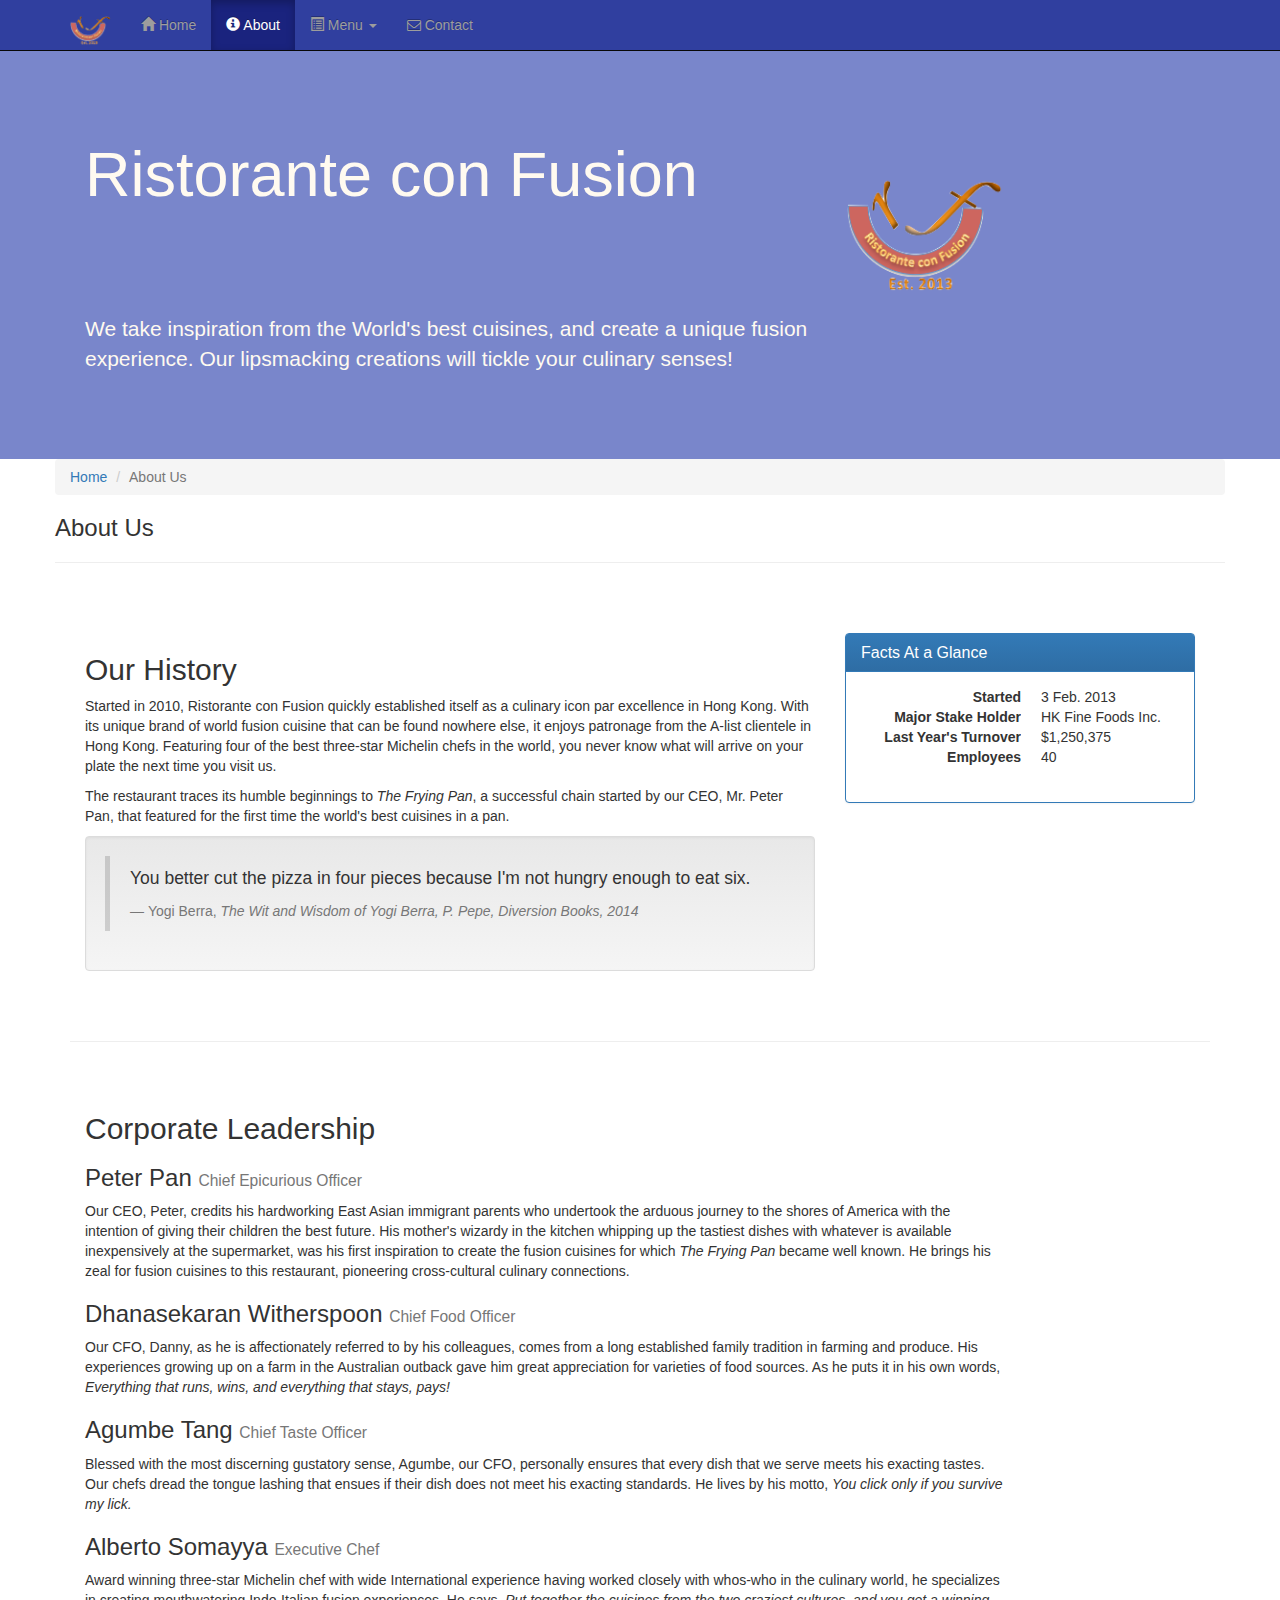
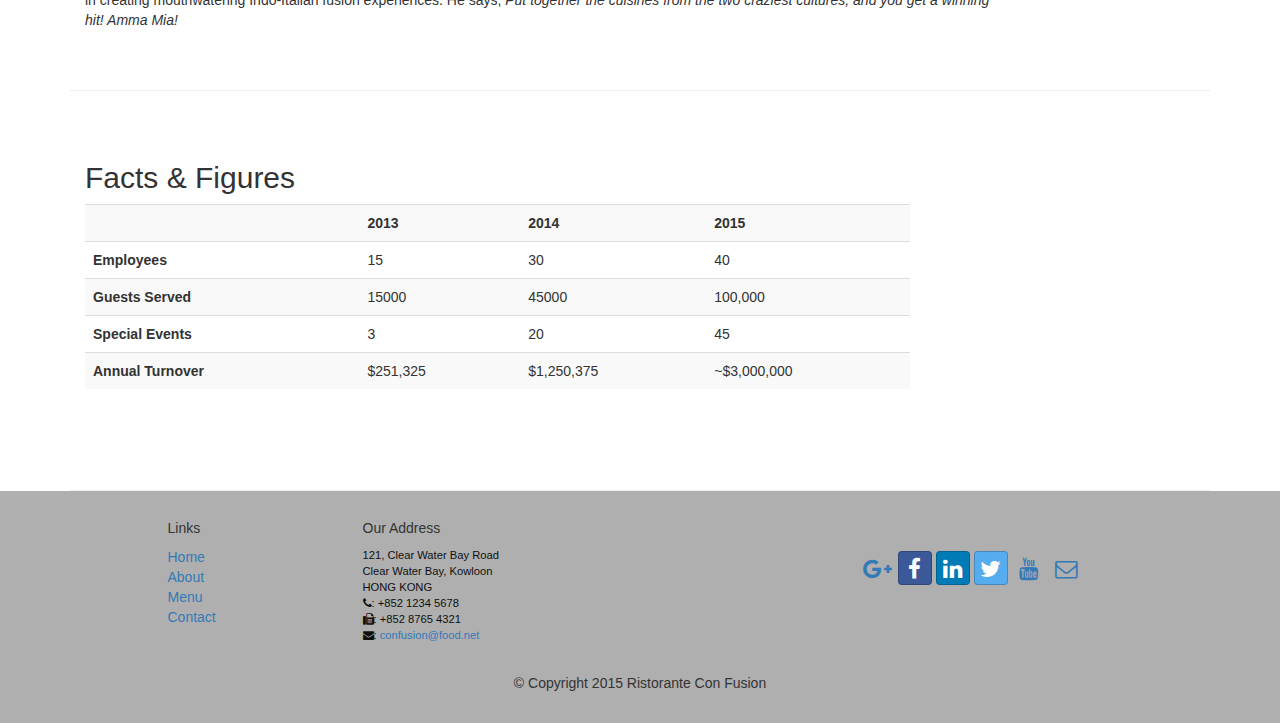
<file: conFusion/aboutus.html>
<!DOCTYPE html>
<html lang="en">

<head>
     <meta charset="utf-8">
    <meta http-equiv="X-UA-Compatible" content="IE=edge">
    <meta name="viewport" content="width=device-width, initial-scale=1">
    <!-- The above 3 meta tags *must* come first in the head; any other head 
         content must come *after* these tags -->
    <title>Ristorante Con Fusion: About Us</title>
        <!-- Bootstrap -->
    <link href="css/bootstrap.min.css" rel="stylesheet">
    <link href="css/bootstrap-theme.min.css" rel="stylesheet">
    <link href="css/font-awesome.min.css" rel="stylesheet">
    <link href="css/bootstrap-social.css" rel="stylesheet">
    <link href="css/mystyles.css" rel="stylesheet">

    <!-- HTML5 shim and Respond.js for IE8 support of HTML5 elements and media queries -->
    <!-- WARNING: Respond.js doesn't work if you view the page via file:// -->
    <!--[if lt IE 9]>
      <script src="https://oss.maxcdn.com/html5shiv/3.7.2/html5shiv.min.js"></script>
      <script src="https://oss.maxcdn.com/respond/1.4.2/respond.min.js"></script>
    <![endif]-->
</head>

<body>
    <nav class="navbar navbar-inverse navbar-fixed-top" role="navigation">
        <div class="container">
            <div class="navbar-header">
                <button type="button" class="navbar-toggle collapsed" data-toggle="collapse" data-target="#navbar" aria-expanded="false" aria-controls="navbar">
                    <span class="sr-only">Toggle navigation</span>
                    <span class="icon-bar"></span>
                    <span class="icon-bar"></span>
                    <span class="icon-bar"></span>
                </button>
                <a class="navbar-brand" href="#"><img src="img/logo.png" height=30 width=41></a>
            </div>
            <div id="navbar" class="navbar-collapse collapse">
                <ul class="nav navbar-nav">
                    <li><a href="index.html"><span class="glyphicon glyphicon-home"
                         aria-hidden="true"></span> Home</a></li>
                    <li class="active"><a href="aboutus.html">
                        <span class="glyphicon glyphicon-info-sign" aria-hidden="true"></span> About</a></li>
                    <li class="dropdown">
                        <a href="#" class="dropdown-toggle" data-toggle="dropdown"
                         role="button" aria-haspopup="true" aria-expanded="false">
                        <span class="glyphicon glyphicon-list-alt" aria-hidden="true"></span> Menu <span class="caret"></span></a>
                        <ul class="dropdown-menu">
                            <li><a href="#">Appetizers</a></li>
                            <li><a href="#">Main Courses</a></li>
                            <li><a href="#">Desserts</a></li>
                            <li><a href="#">Drinks</a></li>
                            <li role="separator" class="divider"></li>
                            <li class="dropdown-header">Specials</li>
                            <li><a href="#">Lunch Buffet</a></li>
                            <li><a href="#">Weekend Brunch</a></li>
                        </ul>
                    </li>
                    <li><a href="contactus.html">
                        <i class="fa fa-envelope-o"></i> Contact</a></li>
                </ul>
            </div>
        </div>
    </nav>  
    <header class="jumbotron">

        <!-- Main component for a primary marketing message or call to action -->

        <div class="container">
            <div class="row row-header">
                <div class="col-xs-12 col-sm-8">
                    <h1>Ristorante con Fusion</h1>
                    <p style="padding:40px;"></p>
                    <p>We take inspiration from the World's best cuisines, and create a unique fusion experience. Our lipsmacking creations will tickle your culinary senses!</p>
                </div>
                <div class="col-xs-12 col-sm-2">
                    <p style="padding:20px;"></p>
                    <img src="img/logo.png" class="img-responsive">
                </div>
            </div>
        </div>
    </header>

    <div class="container row-header">
        <div class="row">
            <div>
                <ol class="breadcrumb">
                  <li><a href="index.html">Home</a></li>
                  <li class="active">About Us</li>
                </ol>
            </div>
            <div>
               <h3>About Us</h3>
               <hr>
            </div>
        </div>
        
        <div class="row row-content">
            <div class="col-xs-12 col-sm-8">
                <h2>Our History</h2>
                <p>Started in 2010, Ristorante con Fusion quickly established itself as a culinary icon par excellence in Hong Kong. With its unique brand of world fusion cuisine that can be found nowhere else, it enjoys patronage from the A-list clientele in Hong Kong.  Featuring four of the best three-star Michelin chefs in the world, you never know what will arrive on your plate the next time you visit us.</p>
                <p>The restaurant traces its humble beginnings to <em>The Frying Pan</em>, a successful chain started by our CEO, Mr. Peter Pan, that featured for the first time the world's best cuisines in a pan.</p>
                <div class="well">
                    <blockquote>
                        <p>You better cut the pizza in four pieces because
                            I'm not hungry enough to eat six.</p>
                        <footer>Yogi Berra,
                          <cite>The Wit and Wisdom of Yogi Berra,
                            P. Pepe, Diversion Books, 2014</cite>
                        </footer>
                    </blockquote>
                </div>
            </div>
            
            <div class="col-xs-12 col-sm-4">
                <div class="panel panel-primary">
                    <div class="panel-heading">
                        <h3 class="panel-title">Facts At a Glance</h3>
                    </div>
                    <div class="panel-body">
                        <dl class="dl-horizontal">
                            <dt>Started</dt>
                            <dd>3 Feb. 2013</dd>
                            <dt>Major Stake Holder</dt>
                            <dd>HK Fine Foods Inc.</dd>
                            <dt>Last Year's Turnover</dt>
                            <dd>$1,250,375</dd>
                            <dt>Employees</dt>
                            <dd>40</dd>
                       </dl>
                    </div>
                </div>
                <p style="padding:20px;"></p>
                
            </div>
        </div>


        <div class="row row-content">
            <div class="col-xs-12 col-sm-10">
                <h2>Corporate Leadership</h2>
                <h3>Peter Pan <small>Chief Epicurious Officer</small></h3>
                <p>Our CEO, Peter, credits his hardworking East Asian immigrant parents who undertook the arduous journey to the shores of America with the intention of giving their children the best future. His mother's wizardy in the kitchen whipping up the tastiest dishes with whatever is available inexpensively at the supermarket, was his first inspiration to create the fusion cuisines for which <em>The Frying Pan</em> became well known. He brings his zeal for fusion cuisines to this restaurant, pioneering cross-cultural culinary connections.</p>
                <h3>Dhanasekaran Witherspoon <small>Chief Food Officer</small></h3>
                <p>Our CFO, Danny, as he is affectionately referred to by his colleagues, comes from a long established family tradition in farming and produce. His experiences growing up on a farm in the Australian outback gave him great appreciation for varieties of food sources. As he puts it in his own words, <em>Everything that runs, wins, and everything that stays, pays!</em></p>
                <h3>Agumbe Tang <small>Chief Taste Officer</small></h3>
                <p>Blessed with the most discerning gustatory sense, Agumbe, our CFO, personally ensures that every dish that we serve meets his exacting tastes. Our chefs dread the tongue lashing that ensues if their dish does not meet his exacting standards. He lives by his motto, <em>You click only if you survive my lick.</em></p>
                <h3>Alberto Somayya <small>Executive Chef</small></h3>
                <p>Award winning three-star Michelin chef with wide International experience having worked closely with whos-who in the culinary world, he specializes in creating mouthwatering Indo-Italian fusion experiences. He says, <em>Put together the cuisines from the two craziest cultures, and you get a winning hit! Amma Mia!</em></p>
            </div>
            <div class="col-xs-12 col-sm-2">
                <p style="padding:20px;"></p>
            </div>
        </div>
        
        
        <div class="row row-content">
            <div class="col-xs-12 col-sm-9">
                <h2>Facts &amp; Figures</h2>
                <div class="table-responsive">
                <table class="table table-striped">
                    <tr>
                        <td>&nbsp;</td>
                        <th>2013</th>
                        <th>2014</th>
                        <th>2015</th>
                    </tr>
                    <tr>
                        <th>Employees</th>
                        <td>15</td>
                        <td>30</td>
                        <td>40</td>
                    </tr>
                    <tr>
                        <th>Guests Served</th>
                        <td>15000</td>
                        <td>45000</td>
                        <td>100,000</td>
                    </tr>
                    <tr>
                        <th>Special Events</th>
                        <td>3</td>
                        <td>20</td>
                        <td>45</td>
                    </tr>
                    <tr>
                        <th>Annual Turnover</th>
                        <td>$251,325</td>
                        <td>$1,250,375</td>
                        <td>~$3,000,000</td>
                    </tr>
                </table>
                </div>
                
                
            </div>
             <div class="col-xs-12 col-sm-3">
                <p style="padding:20px;"></p>
            </div>
            
       </div> 
    </div>

    <footer class="row-footer">
        <div class="container">
            <div class="row">             
                <div class="col-xs-5 col-xs-offset-1 col-sm-2 col-sm-offset-1">
                    <h5>Links</h5>
                    <ul class="list-unstyled">
                        <li><a href="#">Home</a></li>
                        <li><a href="#">About</a></li>
                        <li><a href="#">Menu</a></li>
                        <li><a href="#">Contact</a></li>
                    </ul>
                </div>
                <div class="col-xs-6 col-sm-5">
                    <h5>Our Address</h5>
                    <address>
		              121, Clear Water Bay Road<br>
		              Clear Water Bay, Kowloon<br>
		              HONG KONG<br>
		              <i class="fa fa-phone"></i>: +852 1234 5678<br>
		              <i class="fa fa-fax"></i>: +852 8765 4321<br>
		              <i class="fa fa-envelope"></i>: 
                        <a href="mailto:confusion@food.net">confusion@food.net</a>
		           </address>
                </div>
                <div class="col-xs-12 col-sm-4">
                    <div class="nav navbar-nav" style="padding: 40px 10px;">
                        <a class="btn btn-social-icon btn-google-plus" href="http://google.com/+"><i class="fa fa-google-plus"></i></a>
                        <a class="btn btn-social-icon btn-facebook" href="http://www.facebook.com/profile.php?id="><i class="fa fa-facebook"></i></a>
                        <a class="btn btn-social-icon btn-linkedin" href="http://www.linkedin.com/in/"><i class="fa fa-linkedin"></i></a>
                        <a class="btn btn-social-icon btn-twitter" href="http://twitter.com/"><i class="fa fa-twitter"></i></a>
                        <a class="btn btn-social-icon btn-youtube" href="http://youtube.com/"><i class="fa fa-youtube"></i></a>
                        <a class="btn btn-social-icon" href="mailto:"><i class="fa fa-envelope-o"></i></a>
                    </div>
                </div>
                <div class="col-xs-12">
                    <p style="padding:10px;"></p>
                    <p align=center>© Copyright 2015 Ristorante Con Fusion</p>
                </div>
            </div>
        </div>
    </footer>
    <!-- jQuery (necessary for Bootstrap's JavaScript plugins) -->
    <script src="https://ajax.googleapis.com/ajax/libs/jquery/1.11.3/jquery.min.js"></script>
    <!-- Include all compiled plugins (below), or include individual files as needed -->
    <script src="js/bootstrap.min.js"></script>
</body>

</html>
</file>
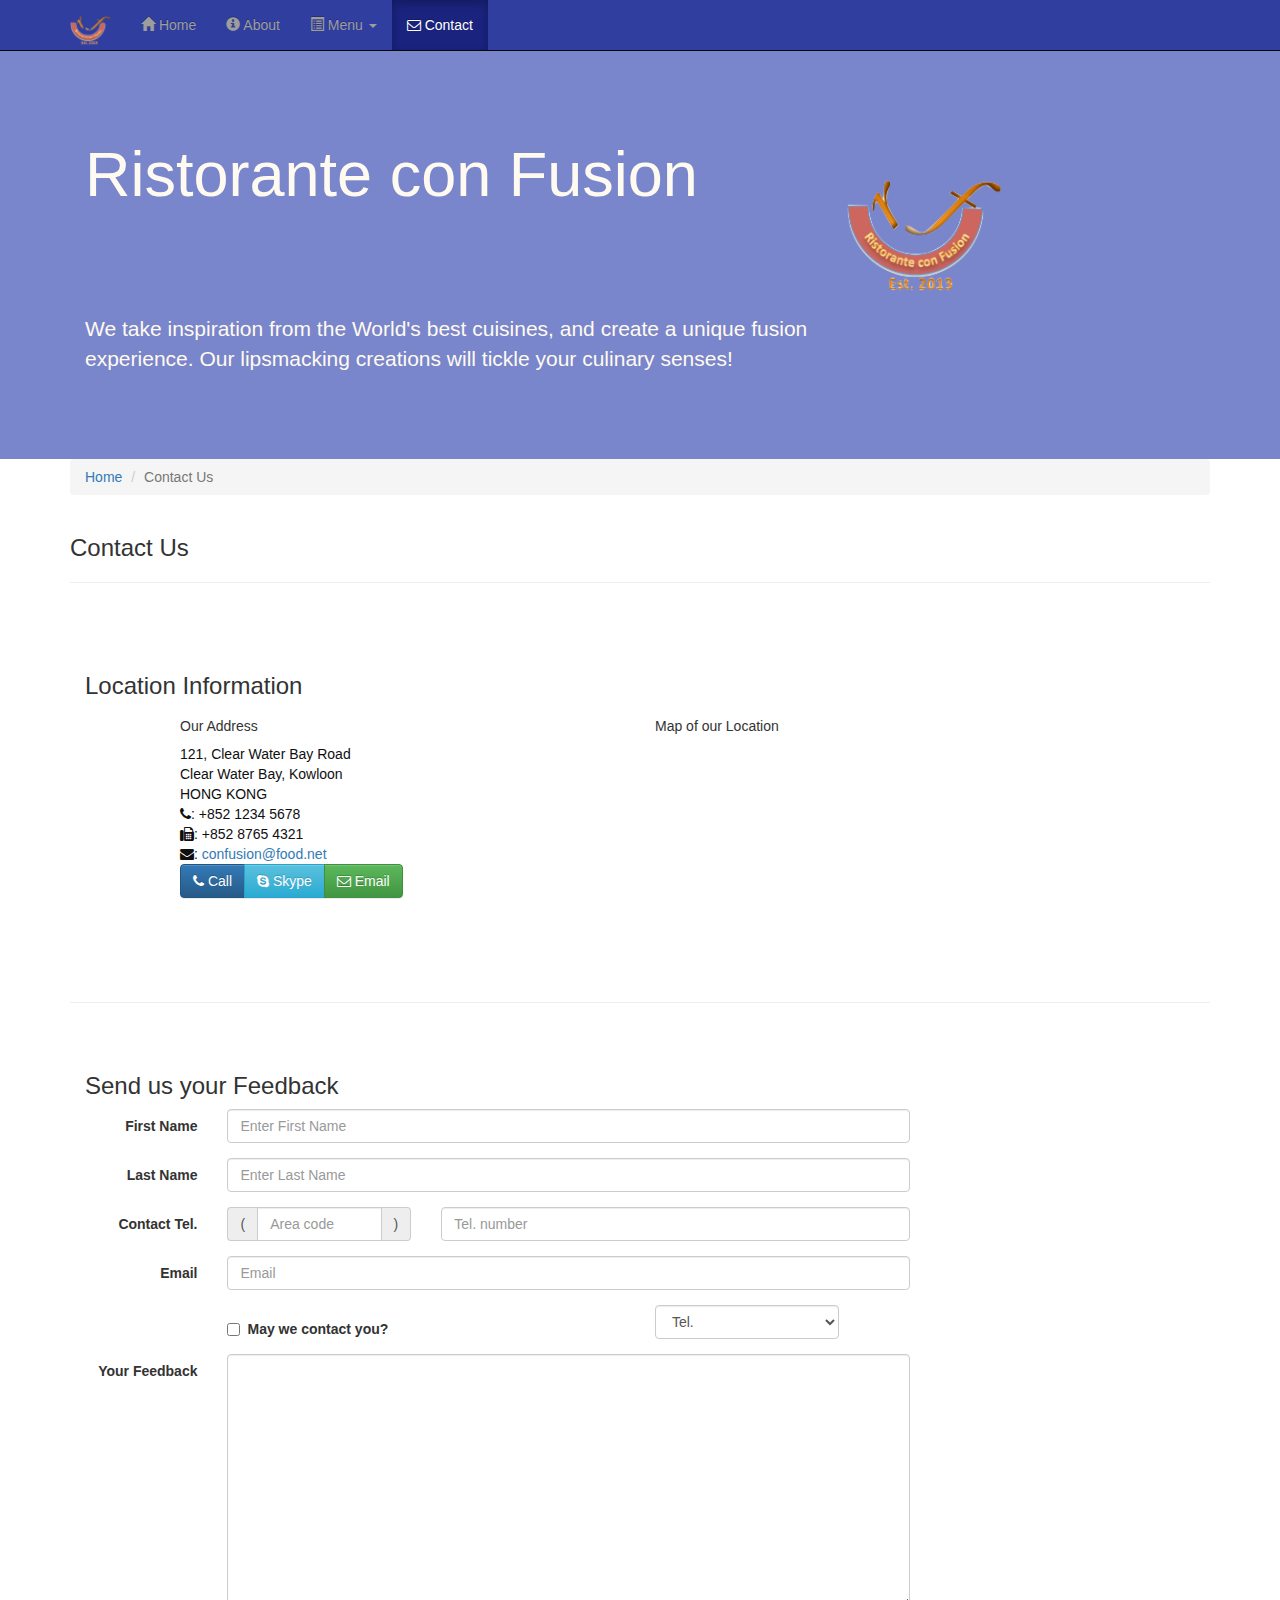
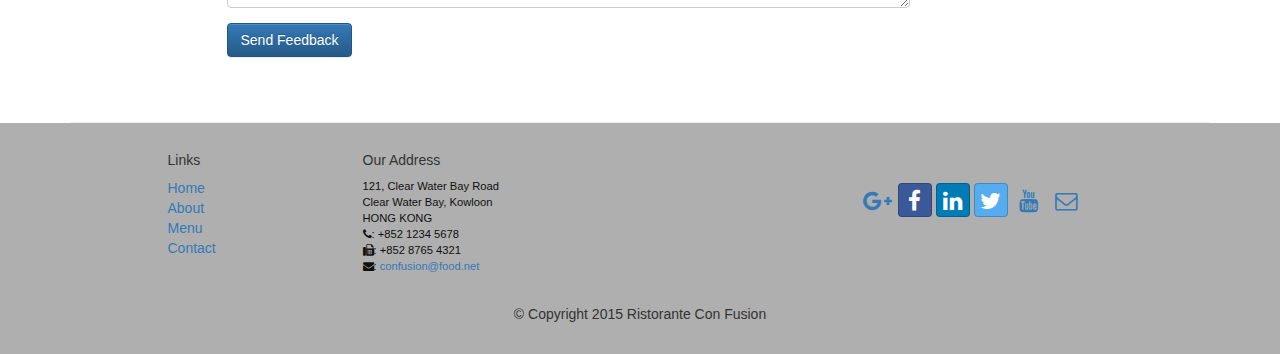
<file: conFusion/contactus.html>
<!DOCTYPE html>
<html lang="en">

<head>
     <meta charset="utf-8">
    <meta http-equiv="X-UA-Compatible" content="IE=edge">
    <meta name="viewport" content="width=device-width, initial-scale=1">
    <!-- The above 3 meta tags *must* come first in the head; any other head 
         content must come *after* these tags -->
    <title>Ristorante Con Fusion: About Us</title>
        <!-- Bootstrap -->
    <link href="css/bootstrap.min.css" rel="stylesheet">
    <link href="css/bootstrap-theme.min.css" rel="stylesheet">
    <link href="css/font-awesome.min.css" rel="stylesheet">
    <link href="css/bootstrap-social.css" rel="stylesheet">
    <link href="css/mystyles.css" rel="stylesheet">

    <!-- HTML5 shim and Respond.js for IE8 support of HTML5 elements and media queries -->
    <!-- WARNING: Respond.js doesn't work if you view the page via file:// -->
    <!--[if lt IE 9]>
      <script src="https://oss.maxcdn.com/html5shiv/3.7.2/html5shiv.min.js"></script>
      <script src="https://oss.maxcdn.com/respond/1.4.2/respond.min.js"></script>
    <![endif]-->
</head>

<body>
    <nav class="navbar navbar-inverse navbar-fixed-top" role="navigation">
        <div class="container">
            <div class="navbar-header">
                <button type="button" class="navbar-toggle collapsed" data-toggle="collapse" data-target="#navbar" aria-expanded="false" aria-controls="navbar">
                    <span class="sr-only">Toggle navigation</span>
                    <span class="icon-bar"></span>
                    <span class="icon-bar"></span>
                    <span class="icon-bar"></span>
                </button>
                <a class="navbar-brand" href="#"><img src="img/logo.png" height=30 width=41></a>
            </div>
            <div id="navbar" class="navbar-collapse collapse">
                <ul class="nav navbar-nav">
                    <li><a href="index.html"><span class="glyphicon glyphicon-home"
                         aria-hidden="true"></span> Home</a></li>
                    <li><a href="aboutus.html">
                        <span class="glyphicon glyphicon-info-sign"
                         aria-hidden="true"></span> About</a></li>
                    <li class="dropdown">
                        <a href="#" class="dropdown-toggle" data-toggle="dropdown"
                         role="button" aria-haspopup="true" aria-expanded="false">
                        <span class="glyphicon glyphicon-list-alt" aria-hidden="true"></span> Menu <span class="caret"></span></a>
                        <ul class="dropdown-menu">
                            <li><a href="#">Appetizers</a></li>
                            <li><a href="#">Main Courses</a></li>
                            <li><a href="#">Desserts</a></li>
                            <li><a href="#">Drinks</a></li>
                            <li role="separator" class="divider"></li>
                            <li class="dropdown-header">Specials</li>
                            <li><a href="#">Lunch Buffet</a></li>
                            <li><a href="#">Weekend Brunch</a></li>
                        </ul>
                    </li>
                    <li class="active"><a href="#">
                        <i class="fa fa-envelope-o"></i> Contact</a></li>
                </ul>
            </div>
        </div>
    </nav>  
    <header class="jumbotron">

        <!-- Main component for a primary marketing message or call to action -->

        <div class="container">
            <div class="row row-header">
                <div class="col-xs-12 col-sm-8">
                    <h1>Ristorante con Fusion</h1>
                    <p style="padding:40px;"></p>
                    <p>We take inspiration from the World's best cuisines, and create a unique fusion experience. Our lipsmacking creations will tickle your culinary senses!</p>
                </div>
                <div class="col-xs-12 col-sm-2">
                    <p style="padding:20px;"></p>
                    <img src="img/logo.png" class="img-responsive">
                </div>
            </div>
        </div>
    </header>

    <div class="container">
        <div class="row">
            <div class="col-xs-12">
               <ul class="breadcrumb">
                   <li><a href="index.html">Home</a></li>
                   <li class="active">Contact Us</li>
               </ul>
            </div>
            <div class="col-xs-12">
               <h3>Contact Us</h3>
               <hr>
            </div>
        </div>
        
        <div class="row row-content">
           <div class="col-xs-12">
              <h3>Location Information</h3> 
           </div>
            <div class="col-xs-12 col-sm-4 col-sm-offset-1">
                   <h5>Our Address</h5>
                    <address style="font-size: 100%">
		              121, Clear Water Bay Road<br>
		              Clear Water Bay, Kowloon<br>
		              HONG KONG<br>
		              <i class="fa fa-phone"></i>: +852 1234 5678<br>
		              <i class="fa fa-fax"></i>: +852 8765 4321<br>
		              <i class="fa fa-envelope"></i>: 
                        <a href="mailto:confusion@food.net">confusion@food.net</a>
		           </address>
            </div>
            <div class="col-xs-12 col-sm-6 col-sm-offset-1">
                <h5>Map of our Location</h5>
            </div>
            <div class="col-xs-12 col-sm-11 col-sm-offset-1">
                <div class="btn-group" role="group" aria-label="...">
                    <a type="button" class="btn btn-primary" href="tel:+85212345678"><i class="fa fa-phone"></i> Call</a>
                    <a type="button" class="btn btn-info"><i class="fa fa-skype"></i> Skype</a>
                    <a type="button" class="btn btn-success" href="mailto:confusion@food.net"><i class="fa fa-envelope-o"></i> Email</a>
                </div>
            </div>
        </div>

        <div class="row row-content">
           <div class="col-xs-12">
              <h3>Send us your Feedback</h3> 
           </div>
            <div class="col-xs-12 col-sm-9">
                <form class="form-horizontal" role="form">
                    <div class="form-group">
                        <label for="firstname" class="col-sm-2 control-label">First Name</label>                        <div class="col-sm-10">
                        <input type="text" class="form-control" id="firstname" name="firstname" placeholder="Enter First Name">
                        </div>
                    </div>
                    <div class="form-group">
                        <label for="lastname" class="col-sm-2 control-label">Last Name</label>
                        <div class="col-sm-10">
                            <input type="text" class="form-control" id="lastname" name="lastname" placeholder="Enter Last Name">
                        </div>
                    </div>
                    <div class="form-group">
                        <label for="telnum" class="col-xs-12 col-sm-2 control-label">Contact Tel.</label>
                        <div class="col-xs-5 col-sm-4 col-md-3">
                            <div class="input-group">
                                <div class="input-group-addon">(</div>
                                    <input type="tel" class="form-control" id="areacode" name="areacode" placeholder="Area code">
                                <div class="input-group-addon">)</div>
                            </div>
                        </div>
                        <div class="col-xs-7 col-sm-6 col-md-7">
                                    <input type="tel" class="form-control" id="telnum" name="telnum" placeholder="Tel. number">
                        </div>
                    </div>
                    <div class="form-group">
                        <label for="emailid" class="col-sm-2 control-label">Email</label>
                        <div class="col-sm-10">
                            <input type="email" class="form-control" id="emailid" name="emailid" placeholder="Email">
                        </div>
                    </div>
                    <div class="form-group">
                       <div class="checkbox col-sm-5 col-sm-offset-2">
                            <label class="checkbox-inline">
                                <input type="checkbox" name="approve" value="">
                                <strong>May we contact you?</strong>
                            </label>
                        </div>
                        <div class="col-sm-3 col-sm-offset-1">
                            <select class="form-control">
                                <option>Tel.</option>
                                <option>Email</option>
                            </select>
                        </div>
                    </div>
                    <div class="form-group">
                        <label for="feedback" class="col-sm-2 control-label">Your Feedback</label>
                        <div class="col-sm-10">
                            <textarea class="form-control" id="feedback" name="feedback" rows="12"></textarea>
                        </div>
                    </div>
                    <div class="form-group">
                        <div class="col-sm-offset-2 col-sm-10">
                            <button type="submit" class="btn btn-primary">Send Feedback</button>
                        </div>
                    </div>
                </form>
            </div>
             <div class="col-xs-12 col-sm-3">
                <p style="padding:20px;"></p>
            </div>
       </div>

    </div>

    <footer class="row-footer">
        <div class="container">
            <div class="row">             
                <div class="col-xs-5 col-xs-offset-1 col-sm-2 col-sm-offset-1">
                    <h5>Links</h5>
                    <ul class="list-unstyled">
                        <li><a href="#">Home</a></li>
                        <li><a href="#">About</a></li>
                        <li><a href="#">Menu</a></li>
                        <li><a href="#">Contact</a></li>
                    </ul>
                </div>
                <div class="col-xs-6 col-sm-5">
                    <h5>Our Address</h5>
                    <address>
		              121, Clear Water Bay Road<br>
		              Clear Water Bay, Kowloon<br>
		              HONG KONG<br>
		              <i class="fa fa-phone"></i>: +852 1234 5678<br>
		              <i class="fa fa-fax"></i>: +852 8765 4321<br>
		              <i class="fa fa-envelope"></i>: 
                        <a href="mailto:confusion@food.net">confusion@food.net</a>
		           </address>
                </div>
                <div class="col-xs-12 col-sm-4">
                    <div class="nav navbar-nav" style="padding: 40px 10px;">
                        <a class="btn btn-social-icon btn-google-plus" href="http://google.com/+"><i class="fa fa-google-plus"></i></a>
                        <a class="btn btn-social-icon btn-facebook" href="http://www.facebook.com/profile.php?id="><i class="fa fa-facebook"></i></a>
                        <a class="btn btn-social-icon btn-linkedin" href="http://www.linkedin.com/in/"><i class="fa fa-linkedin"></i></a>
                        <a class="btn btn-social-icon btn-twitter" href="http://twitter.com/"><i class="fa fa-twitter"></i></a>
                        <a class="btn btn-social-icon btn-youtube" href="http://youtube.com/"><i class="fa fa-youtube"></i></a>
                        <a class="btn btn-social-icon" href="mailto:"><i class="fa fa-envelope-o"></i></a>
                    </div>
                </div>
                <div class="col-xs-12">
                    <p style="padding:10px;"></p>
                    <p align=center>© Copyright 2015 Ristorante Con Fusion</p>
                </div>
            </div>
        </div>
    </footer>
    <!-- jQuery (necessary for Bootstrap's JavaScript plugins) -->
    <script src="https://ajax.googleapis.com/ajax/libs/jquery/1.11.3/jquery.min.js"></script>
    <!-- Include all compiled plugins (below), or include individual files as needed -->
    <script src="js/bootstrap.min.js"></script>
</body>

</html>
</file>
<file: conFusion/css/mystyles.css>
.row-header {
	margin:0px auto;
	padding:0px auto;
}

.row-content {
	margin:0px auto;
	padding: 50px 0px 50px 0px;
	border-bottom: 1px ridge;
	min-height: 400px;
}

.row-footer {
	background-color: #AFAFAF;
	margin: 0px auto;
	padding: 20px 0px 20px 0px;
}

.jumbotron {
	padding: 70px 30px 70px 30px;
	margin: 0px auto;
	background: #7986CB;
	color: floralwhite;
}

address {
	font-size: 80%;
	margin: 0px;
	color: #0F0F0F;
}

body {
	align: center;
	padding: 50px 0px 0px 0px;
	z-index: 0;
}

.navbar-inverse {
	background: #303F9F;
}

.navbar-inverse .navbar-nav > .active > a,
.navbar-inverse .navbar-nav > .active > a:hover,
.navbar-inverse .navbar-nav > .active > a:focus {
	color: #FFF;
	background: #1A237E;
}

.navbar-inverse .navbar-nav > .open > a,
.navbar-inverse .navbar-nav > .open > a:hover,
.navbar-inverse .navbar-nav > .open > a:focus {
	color: #FFF;
	background: #1A237E;
}

.navbar-inverse .navbar-nav .open .dropdown-menu > li > a,
.navbar-inverse .navbar-nav .open .dropdown-menu {
	background-color: #303F9F;
	color: #EEE;
}

.navbar-inverse .navbar-nav .open .dropdown-menu > li > a:hover {
	color: #000;
}

.tab-content {
    border-left: 1px solid #ddd;
    border-right: 1px solid #ddd;
    border-bottom: 1px solid #ddd;
    padding: 10px;
}

.affix {
    top: 100px;
}

.carousel {
    background: #1A237E;
}

.carousel .item {
    height: 300px;
}

.item img {
    position: absolute;
    top: 0;
    left: 0;
    min-height: 300px;
}

#carouselButtons {
    right: 0px;
    position: absolute;
    bottom: 0px;
}
</file>
